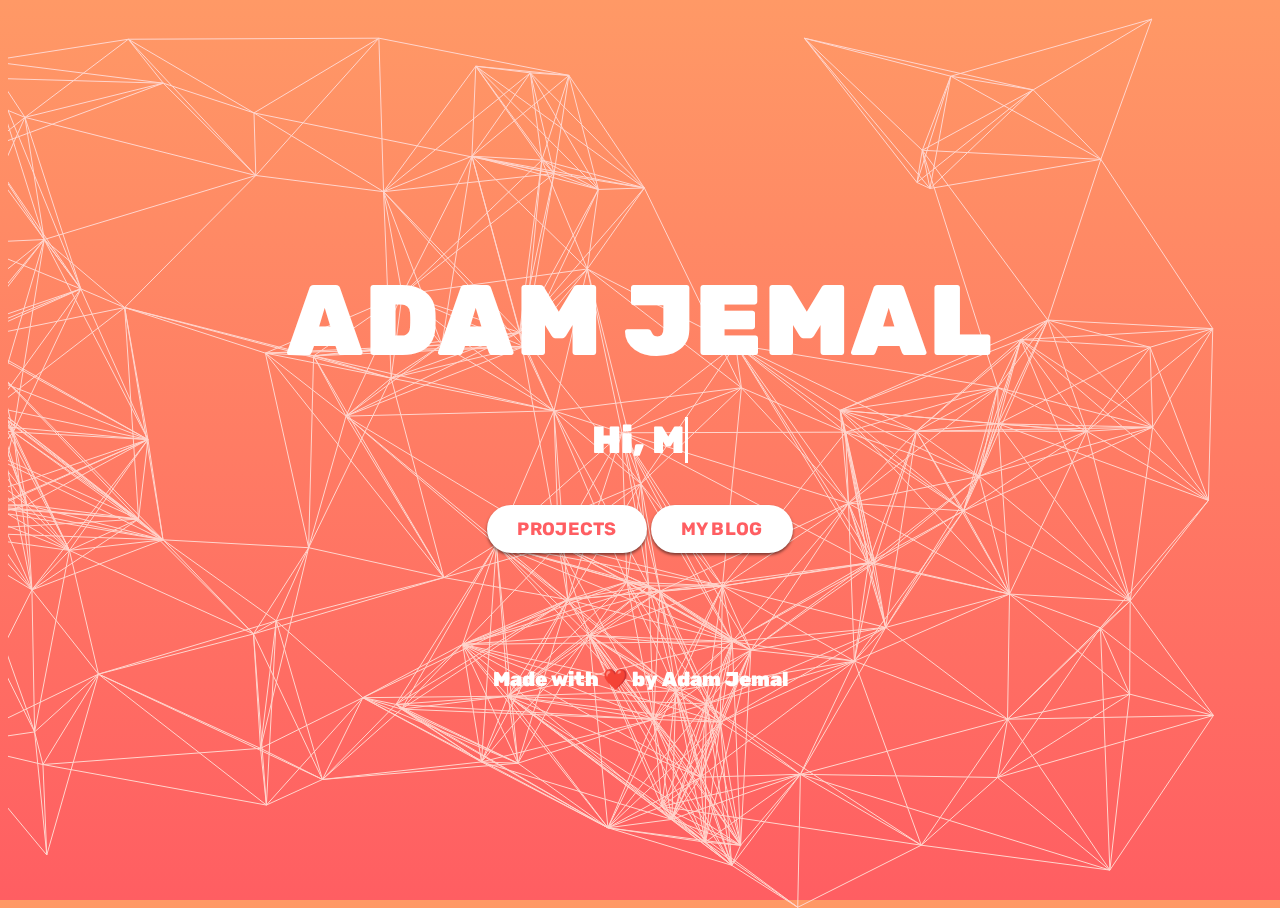
<file: index.html>
<!DOCTYPE html>
<html lang="en">
  <head>
    <meta charset="UTF-8" />
    <meta name="viewport" content="width=device-width, initial-scale=1.0" />
    <meta name="viewport" content="width=device-width, initial-scale=1.0">
    <meta name="author" content="Adam Jemal" />
    <meta name="description" content="Welcome to my portfolio, Hi! I'm a Front-End Developer and currently a student at Seneca College. I'm passionate about exploring new technologies, and coming up with optimal solutions. I'm also big into design in order to package my solutions into the best visual experience for my clients.">
    <meta name="keywords" content="adam jemal, Adam Jemal, portfolio, adam, adamjemal, adamjemal93, adam jemal portfolio, adam jemal website, Adam Jemal Website, Adam Jemal website, Adam Jemal Seneca, Adam Jemal Linkedin, Adam Jemal Toronto, Adam Jemal UofT, Adam Jemal Canada">
    <link
      rel="shortcut icon"
      href="./img/myProfile.png"
    />
    <link
      rel="stylesheet"
      href="https://cdnjs.cloudflare.com/ajax/libs/font-awesome/5.13.0/css/all.min.css"
      integrity="sha256-h20CPZ0QyXlBuAw7A+KluUYx/3pK+c7lYEpqLTlxjYQ="
      crossorigin="anonymous"
    />
    <link rel="stylesheet" href="./particle/css/particle.css" />
    <link rel="stylesheet" href="./mobile.css">

    <script type="text/javascript" src="./jquery.particleground.js"></script>
    <script type="text/javascript" src="./particle/js/particle.js"></script> 
    <title>Adam Jemal | Front-End Developer</title>
  </head>
  <body>
    <div id="particles">
      <div id="intro">
        <h1>ADAM JEMAL</h1>
        <p class="typewrite"
            data-period="2000"
            data-type='[ "Hi, My Name Is Adam", "I Am A Front-End Developer", "I Love", "Exploring New Technologies", "And Coming Up With Optimal Solutions"]'
          ></p>
            <span class="wrap"></span>
          </a>
        </p>
        <a href="https://www.adamjemal.com/#portfolio" class="btn"> Projects</a>
        <a href="https://adam20058.github.io/" class="btn"> My Blog</a>
       
        
        <!-- footer optional? --> 
        <footer class="footer bg-dark">
          <div class="social">
            <a href="https://github.com/Adam20058" title="Github" target="_blank">
              <i class="fab fa-github faa-shake animated-hover fa-2x"></i
            ></a> 


             <a href="./resume/AdamJ_Resume.pdf" title="Resume" target="_blank"> 
              <i class="far fa-file faa-shake animated-hover fa-2x" ></i
            ></a>
            <a href="https://linkedin.com/in/adamjemal" title="Linkedin" target="_blank"
              ><i class="fab fa-linkedin faa-shake animated-hover fa-2x"></i
            ></a>
            <a href="mailto:adamjemal93@gmail.com" title="Email Me" target="_blank">
              <i class="fas fa-envelope faa-shake fa-2x animated-hover"></i>
            </a>
            <a
              href="https://www.youtube.com/channel/UC_9kSYD_Y0bOgDO6JGFjz2g?view_as=subscriber" title="Youtube Channel" target="_blank"
              ><i class="fab fa-youtube faa-shake animated-hover fa-2x"></i
            ></a>
            
          </div>
          <br>
          <p class="coffee">
            Made with ❤️ by <a href="https://www.adamjemal.com/">Adam Jemal</a>
          </p>
        </footer>
      </div>
    </div>
  </body>
</html>
</file>
<file: particle/css/particle.css>
/* I want to add a light and dark mode that has contrasting colors */

/* font */
@import url(https://fonts.googleapis.com/css?family=Rubik);

/* effects for my footer buttons */
@-webkit-keyframes wrench {
  0% {
    -webkit-transform: rotate(-12deg);
    transform: rotate(-12deg);
  }

  8% {
    -webkit-transform: rotate(12deg);
    transform: rotate(12deg);
  }

  10% {
    -webkit-transform: rotate(24deg);
    transform: rotate(24deg);
  }

  18% {
    -webkit-transform: rotate(-24deg);
    transform: rotate(-24deg);
  }

  20% {
    -webkit-transform: rotate(-24deg);
    transform: rotate(-24deg);
  }

  28% {
    -webkit-transform: rotate(24deg);
    transform: rotate(24deg);
  }

  30% {
    -webkit-transform: rotate(24deg);
    transform: rotate(24deg);
  }

  38% {
    -webkit-transform: rotate(-24deg);
    transform: rotate(-24deg);
  }

  40% {
    -webkit-transform: rotate(-24deg);
    transform: rotate(-24deg);
  }

  48% {
    -webkit-transform: rotate(24deg);
    transform: rotate(24deg);
  }

  50% {
    -webkit-transform: rotate(24deg);
    transform: rotate(24deg);
  }

  58% {
    -webkit-transform: rotate(-24deg);
    transform: rotate(-24deg);
  }

  60% {
    -webkit-transform: rotate(-24deg);
    transform: rotate(-24deg);
  }

  68% {
    -webkit-transform: rotate(24deg);
    transform: rotate(24deg);
  }

  75%, 100% {
    -webkit-transform: rotate(0deg);
    transform: rotate(0deg);
  }
}


/* particleground demo */

* {
  -webkit-box-sizing: border-box;
     -moz-box-sizing: border-box;
          box-sizing: border-box;
}

html, body {
  width: 100%;
  height: 100%;
  overflow: hidden;
}

body {
  background: linear-gradient(to bottom,#ff9966,#ff5e62);
  font-family: 'Rubik', serif;
  color: #fff;
  line-height: 1.3;
  -webkit-font-smoothing: antialiased;
}

body a {
  text-decoration: none;
  color: #fff;
}

#particles {
  width: 100%;
  height: 100%;
  overflow: hidden;
}

#intro {
  position: absolute;
  left: 0;
  top: 50%;
  padding: 0 20px;
  width: 100%;
  text-align: center;
}
h1 {
  font-size: 100px;
  /* font-size: 7vw; */
  font-weight: 1000;
  letter-spacing: 0.015em;
  margin: 30px auto;
  display: block;
}
.typewrite {
  margin-bottom: 40px;
}


p {
  margin: 0 0 30px 0;
  font-size: 38px;
  /* font-size:  2.7vw; */
  font-weight: 1000;
}
.btn {
  display: inline-block;
  padding: 15px 30px;
  border: 2px solid #fff;
  color: #ff5e62;
  background-color:#fff;
  border-radius: 30px;
  text-transform: uppercase;
  letter-spacing: 0.015em;
  font-size: 18px;
  /* font-size: 1.26vw; */
  font-weight: 700;
  line-height: 1;
  text-decoration: none;
  box-shadow: 0 2px 3px rgba(0,0,0,.5);
  border: none!important;
  text-align: center;
}
.btn:hover {
  background: #ff5e62;
  color: #fff;
}

/* footer */

.footer {
  display: flex; 
  flex-direction: column;
  justify-content: center;
  text-align: center; 
  height: 169.75px;
  margin-top: 30px;
}

.footer a {
  color: #fff;
}

.footer .social > * {
  margin-right: 30px;
}

.social
{
  margin-right: -20px;
}
.bg-dark {
  color: #fff;
  border-radius: 5px;
}



.coffee {
  margin-top: 10px;
  font-size: 20px;
  /* font-size: 1.4vw; */
}

.coffee a{
  text-decoration: none;
  text-align: center;
}

.coffee a:hover {
  color: #ff9966;
  font-weight: bolder;
}

/* animation for my links */

.faa-shake.animated,
.faa-shake.animated-hover:hover,
.faa-parent.animated-hover:hover > .faa-shake {
  -webkit-animation: wrench 2.5s ease infinite;
  animation: wrench 2.5s ease infinite;
  /* color: hsl(10, 100%, 45.5%); */
}


/* Dark Mode????
.dark-mode {
  background: linear-gradient(to bottom,#bdc3c7,#2c3e50);
lineColor: #fff;
} */
</file>
<file: mobile.css>
/* Web responsiveness needs to be considered 
Will work on this outside of my C projects and school work */

/* Original font-size */
/* h1 -> font-size: 100px; */
/* p ->   font-size: 38px; */
/* .btn -> font-size: 18px; */
/* .coffee ->   font-size: 20px; */

@media only screen and (max-width: 1200px) {
  h1 {
    font-size: 100px;
  }
  
  p {
    font-size: 38px;
  }
  
  .btn {
    font-size: 18px 
  }


  .coffee {
    font-size: 20px ;
  }
}
@media only screen and (max-width: 1024px) {
  h1 {
    font-size: 100px;
  }
  
  p {
    font-size: 38px;
  }
  
  .btn {
    font-size: 18px;
  }

  .social {
    font-size: 15px;
  }
  .coffee {
    font-size: 15px ;
  }
}
@media only screen and (max-width: 768px) {
  h1 {
    font-size: 100px;
  }
  
  p {
    font-size: 38px;
  }
  
  .btn {
    font-size: 18px;
  }

  .social {
    font-size: 15px;
  }
  .coffee {
    font-size: 15px ;
  }
}
@media only screen and (max-width: 600px) {
  h1 {
    font-size: 80px;
  }
  
  p {
    font-size: 30px;
  }
  
  .btn {
    font-size: 15px;
  }

  .social {
    font-size: 12px;
  }
  .coffee {
    font-size: 12px ;
  }
}
@media only screen and (max-width: 550px) {
  h1 {
    font-size: 60px;
  }
  
  p {
    font-size: 25px;
  }
  
  .btn {
    font-size: 12px;
  }

  .social {
    font-size: 10px;
  }
  .coffee {
    font-size: 10px ;
  }
}

@media only screen and (max-width: 420px) {
  h1 {
    font-size: 40px;
  }
  
  p {
    font-size: 18px;
  }
  
  .btn {
    font-size: 10px;
  }

  .social {
    font-size: 8px;
  }
  .coffee {
    font-size: 10px ;
  }
}
@media only screen and (max-width: 320px) {
  h1 {
    font-size: 40px;
  }
  
  p {
    font-size: 18px;
  }
  
  .btn {
    font-size: 10px;
  }

  .social {
    font-size: 8px;
  }
  .coffee {
    font-size: 10px ;
  }
}
</file>
